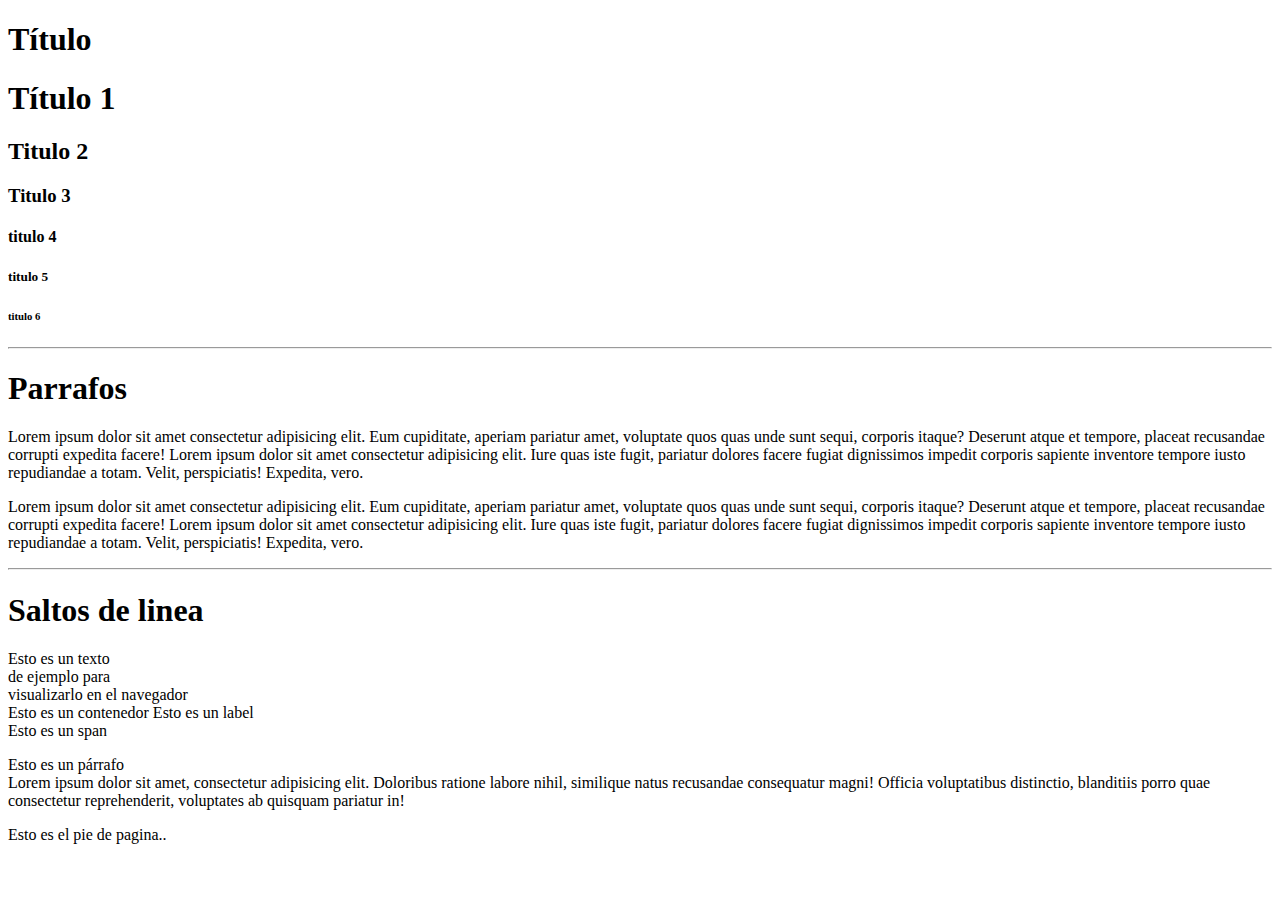
<file: Fundamentos_html/index.html>
<!--Indica al navegador que leerá un documento HTML-->
<!DOCTYPE html>

<!--Abrir etiqueta-->
<html>

<!--Cabecera-->

<head>
    <meta charset="UTF-8" />
    <!--Tutulo de la página-->
    <title>Mi página</title>
</head>

<!--Cuerpo-->

<body>

    <!--Cabecera del contenido-->
    <header>
        <h1>Título</h1>
    </header>

    <!--Contenido principal-->
    <main>
        <!--Titulos-->
        <h1>T&iacute;tulo 1</h1>
        <h2>Titulo 2</h2>
        <h3>Titulo 3</h3>
        <h4>titulo 4</h4>
        <h5>titulo 5</h5>
        <h6>titulo 6</h6>

        <!--Dibuja una linea horizontal-->
        <hr>
        <h1>Parrafos</h1>

        <!--Parrafos-->
        <p>
            Lorem ipsum dolor sit amet consectetur adipisicing elit. Eum cupiditate, aperiam pariatur amet, voluptate
            quos
            quas unde sunt sequi, corporis itaque? Deserunt atque et tempore, placeat recusandae corrupti expedita
            facere!
            Lorem ipsum dolor sit amet consectetur adipisicing elit. Iure quas iste fugit, pariatur dolores facere
            fugiat
            dignissimos impedit corporis sapiente inventore tempore iusto repudiandae a totam. Velit, perspiciatis!
            Expedita, vero.
        </p>
        <p>
            Lorem ipsum dolor sit amet consectetur adipisicing elit. Eum cupiditate, aperiam pariatur amet, voluptate
            quos
            quas unde sunt sequi, corporis itaque? Deserunt atque et tempore, placeat recusandae corrupti expedita
            facere!
            Lorem ipsum dolor sit amet consectetur adipisicing elit. Iure quas iste fugit, pariatur dolores facere
            fugiat
            dignissimos impedit corporis sapiente inventore tempore iusto repudiandae a totam. Velit, perspiciatis!
            Expedita, vero.
        </p>
        <hr>
        <h1>Saltos de linea</h1>
        Esto es un texto <br>
        de ejemplo para <br>
        visualizarlo en el navegador

        <!--Contenedores-->
        <div>
            Esto es un contenedor
            <label>Esto es un label</label>
            <br>
            <span>Esto es un span</span>
            <p>
                Esto es un párrafo <br>
                Lorem ipsum dolor sit amet, consectetur adipisicing elit. Doloribus ratione labore nihil, similique
                natus recusandae consequatur magni! Officia voluptatibus distinctio, blanditiis porro quae consectetur
                reprehenderit, voluptates ab quisquam pariatur in!
            </p>
        </div>
    </main>

    <!--Pie de página-->
    <footer>
        Esto es el pie de pagina..
    </footer>

</body>

</html>
<!--Cerrar etiqueta-->
</file>
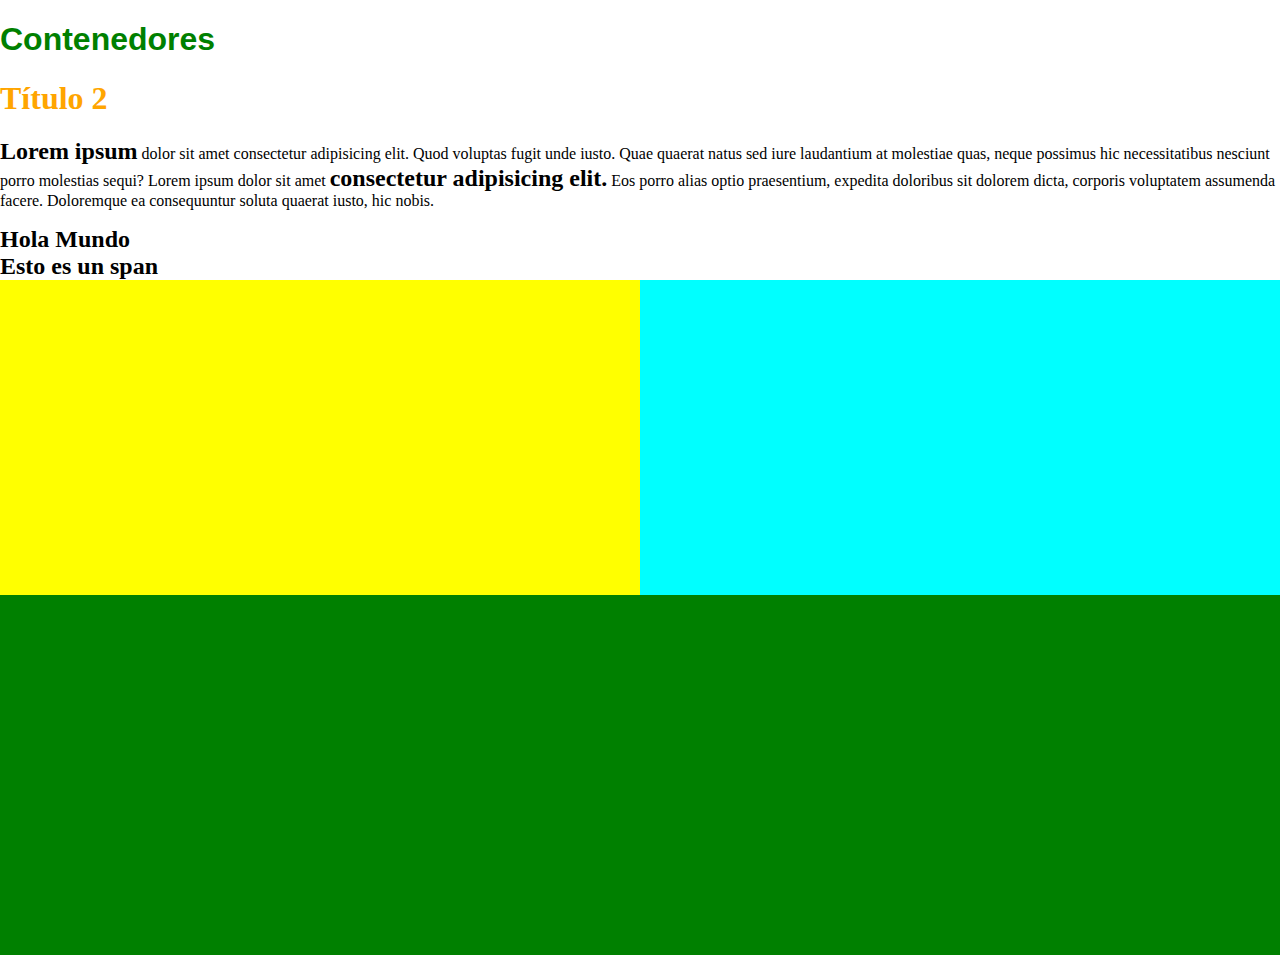
<file: Fundamentos_html/contenedores.html>
<!DOCTYPE html>
<html lang="en">

<head>
    <meta charset="UTF-8">
    <meta http-equiv="X-UA-Compatible" content="IE=edge">
    <meta name="viewport" content="width=device-width, initial-scale=1.0">
    <title>Contenedores</title>
    <link rel="stylesheet" href="estilo.css">
</head>

<body>
    <!----Título con estilo---->
    <h1 id="titulo">Contenedores</h1>
    <h1>Título 2</h1>

    <p>
        <span class="negrilla">Lorem ipsum</span> dolor sit amet consectetur adipisicing elit. Quod voluptas fugit unde iusto. Quae quaerat natus sed
        iure laudantium at molestiae quas, neque possimus hic necessitatibus nesciunt porro molestias sequi?
        Lorem ipsum dolor sit amet <span class="negrilla">consectetur adipisicing elit.</span> Eos porro alias optio praesentium, expedita doloribus
        sit dolorem dicta, corporis voluptatem assumenda facere. Doloremque ea consequuntur soluta quaerat iusto, hic
        nobis.
    </p>

    <label class="negrilla">Hola Mundo</label>
    <br>
    <span class="negrilla">Esto es un span</span>
    <!----------CONTENEDORES---------->

    <!----Contenedor cabecera---->
    <div id="cabecera">

        <!----Contenedor hijo 1---->
        <div id="contTexto">

        </div>

        <!----Contenedor hijo 2---->
        <div id="contImagen">

        </div>

    </div>
    <!----Contenedor cuerpo---->
    <div id="cuerpo">

    </div>

</body>

</html>
</file>
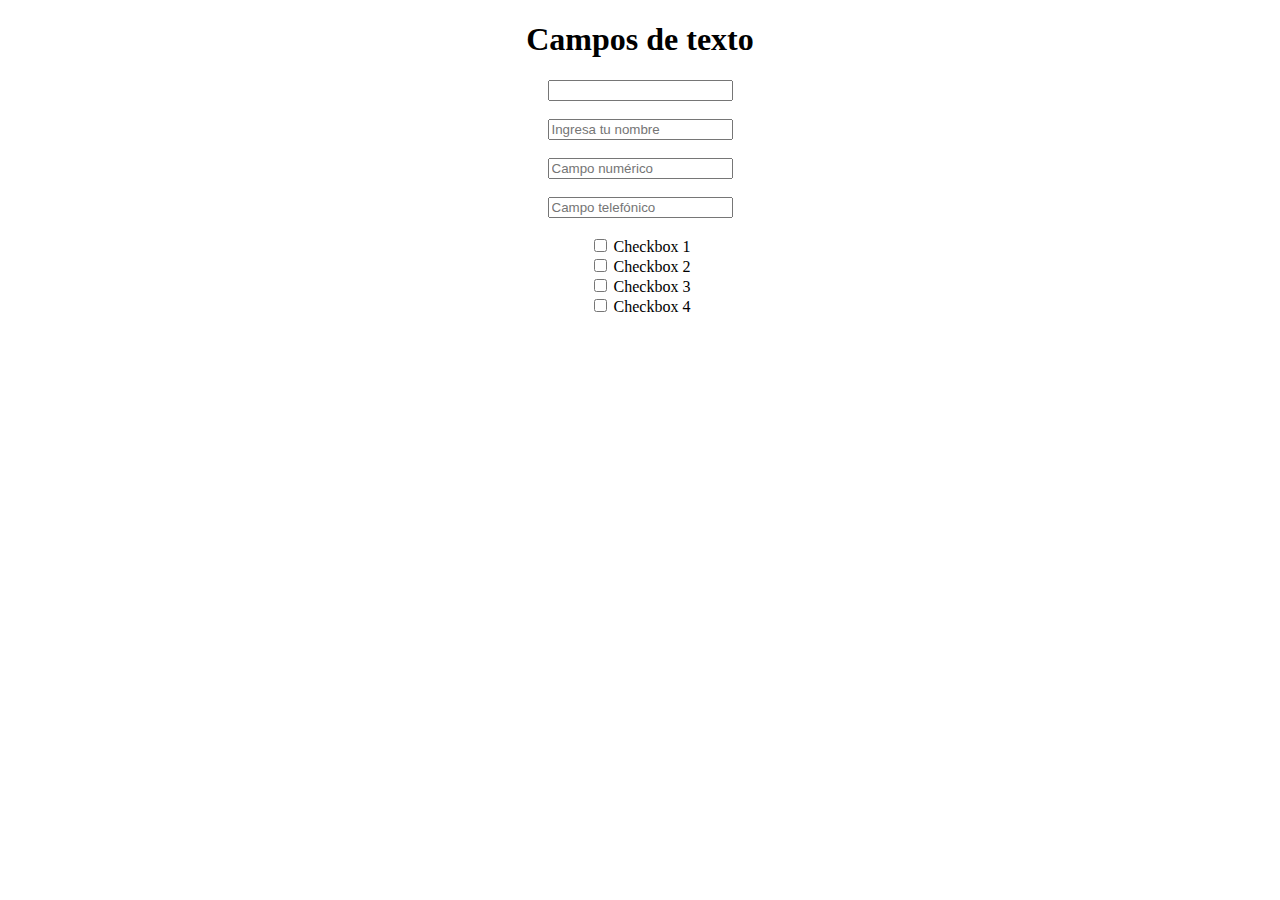
<file: Fundamentos_html/formularios.html>
<!DOCTYPE html>
<html lang="en">
<head>
    <meta charset="UTF-8">
    <meta http-equiv="X-UA-Compatible" content="IE=edge">
    <meta name="viewport" content="width=device-width, initial-scale=1.0">
    <title>Formulario</title>
    <link rel="stylesheet" href="styleForm.css">
</head>
<body>
    <h1>Campos de texto</h1>
    <!----campo de texto---->
    <input type="text" />
    <br>
    <br>
    <!----campo de texto con "marca de agua"---->
    <input type="text" placeholder="Ingresa tu nombre" />
    <!----campo numérico---->
    <br>
    <br>
    <input type="number" placeholder="Campo numérico" />
    <!----campo telefónico---->
    <br>
    <br>
    <input type="tel" placeholder="Campo telefónico" />
    <br>
    <br>
    <!----checkbox---->
    <input type="checkbox" id="c1"  class="checks"  name="c1" />
    <label for="c1">Checkbox 1</label>
    <br>
    <input type="checkbox"  id="c2" class="checks" name="c2" />
    <label for="c2">Checkbox 2</label>
    <br>   
    <input type="checkbox"  id="c3" class="checks" name="c3" />
    <label for="c3">Checkbox 3</label>
    <br>   
    <input type="checkbox"  id="c4" class="checks" name="c4" />
    <label for="c4">Checkbox 4</label>

</body>
</html>
</file>
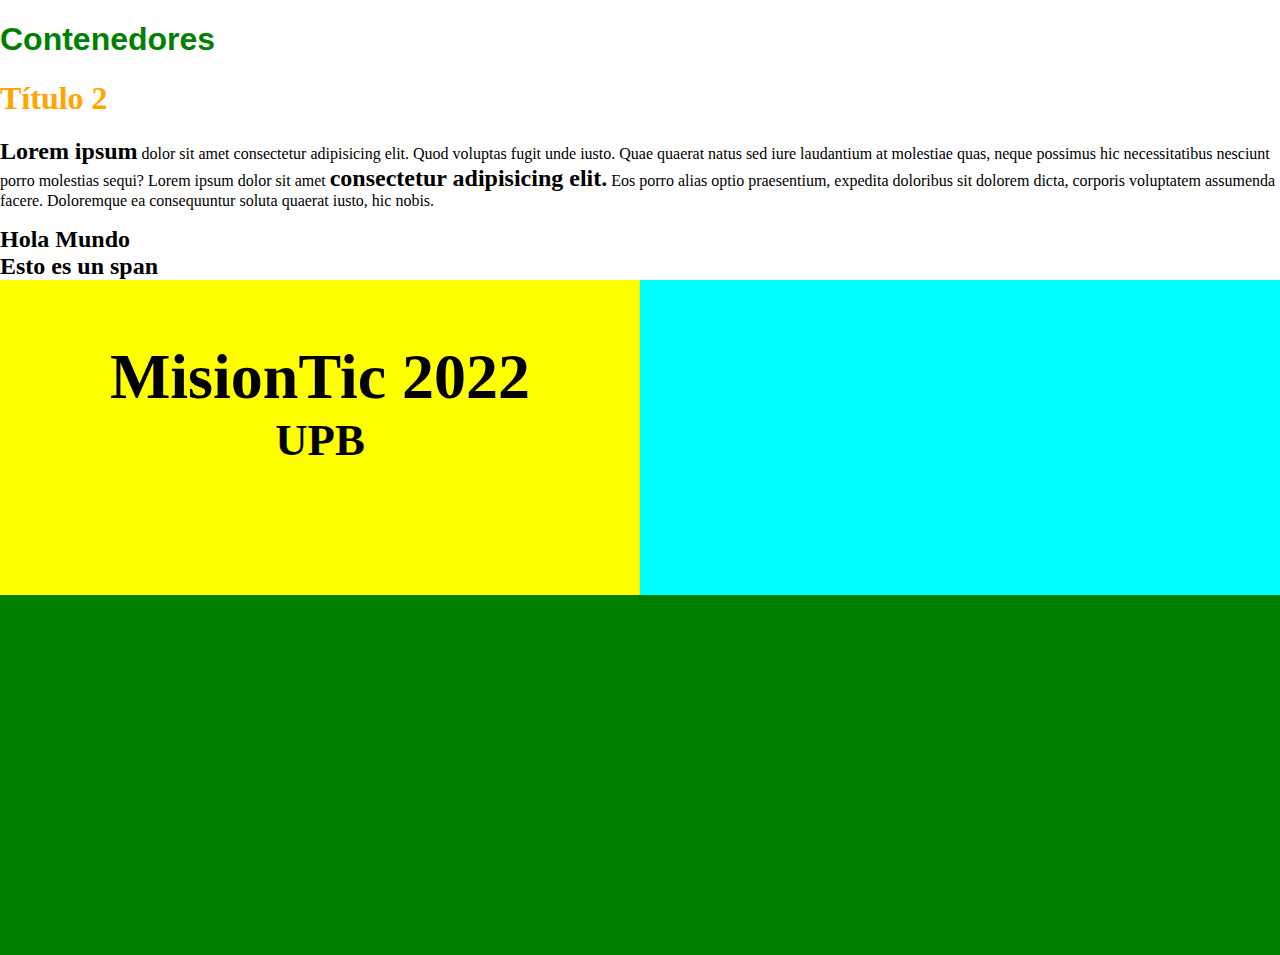
<file: html/contenedores.html>
<!DOCTYPE html>
<html lang="en">

<head>
    <meta charset="UTF-8">
    <meta http-equiv="X-UA-Compatible" content="IE=edge">
    <meta name="viewport" content="width=device-width, initial-scale=1.0">
    <title>Contenedores</title>
    <link rel="stylesheet" href="../styles/estilo.css">
</head>

<body>
    <!----Título con estilo---->
    <h1 id="titulo">Contenedores</h1>
    <h1>Título 2</h1>

    <p>
        <span class="negrilla">Lorem ipsum</span> dolor sit amet consectetur adipisicing elit. Quod voluptas fugit unde iusto. Quae quaerat natus sed
        iure laudantium at molestiae quas, neque possimus hic necessitatibus nesciunt porro molestias sequi?
        Lorem ipsum dolor sit amet <span class="negrilla">consectetur adipisicing elit.</span> Eos porro alias optio praesentium, expedita doloribus
        sit dolorem dicta, corporis voluptatem assumenda facere. Doloremque ea consequuntur soluta quaerat iusto, hic
        nobis.
    </p>

    <label class="negrilla">Hola Mundo</label>
    <br>
    <span class="negrilla">Esto es un span</span>
    <!----------CONTENEDORES---------->

    <!----Contenedor cabecera---->
    <div id="cabecera">

        <!----Contenedor hijo 1---->
        <div id="contTexto">
            <span id="tituloCabecera">MisionTic 2022</span>
            <br>
            <span id="subTitulo">UPB</span>
        </div>

        <!----Contenedor hijo 2---->
        <div id="contImagen">

        </div>

    </div>
    <!----Contenedor cuerpo---->
    <div id="cuerpo">

    </div>

</body>

</html>
</file>
<file: Fundamentos_html/estilo.css>
h1{
    color: orange;
    font-family: cursive;
}

#titulo{
    color: green;
    font-family: Arial, Helvetica, sans-serif;
}

.negrilla{
    font-weight: bold;
    font-size: 1.5rem;
}

#cabecera{
    background-color: red;
    width: 100vw;
    height: 35vh;
}

#cuerpo{
    background-color: green;
    width: 100%;
    height: 40vh;
}

body{
    margin: 0px;
}

#contTexto{
    background-color: yellow;
    width: 50%;
    height: 100%;
    float: left;
}

#contImagen{   
    background-color: aqua;
    width: 50%;
    height: 100%;
    float:right;
}
</file>
<file: Fundamentos_html/styleForm.css>
body{
    text-align: center;
}
</file>
<file: styles/estilo.css>
h1{
    color: orange;
    font-family: cursive;
}

#titulo{
    color: green;
    font-family: Arial, Helvetica, sans-serif;
}

.negrilla{
    font-weight: bold;
    font-size: 1.5rem;
}

#cabecera{
    background-color: red;
    width: 100vw;
    height: 35vh;
    overflow: hidden;
}

#cuerpo{
    background-color: green;
    width: 100%;
    height: 40vh;
}

body{
    margin: 0px;
}

#contTexto{
    background-color: yellow;
    width: 50%;
    height: 100%;
    float: left;
    text-align: center;
    padding-top: 60px;
}

#contImagen{   
    background-color: aqua;
    width: 50%;
    height: 100%;
    float:right;
}

#tituloCabecera{
    font-size: 4rem;
    font-weight: bold;
}

#subTitulo{
    font-size: 2.8rem;
    font-weight: bold;

}
</file>
